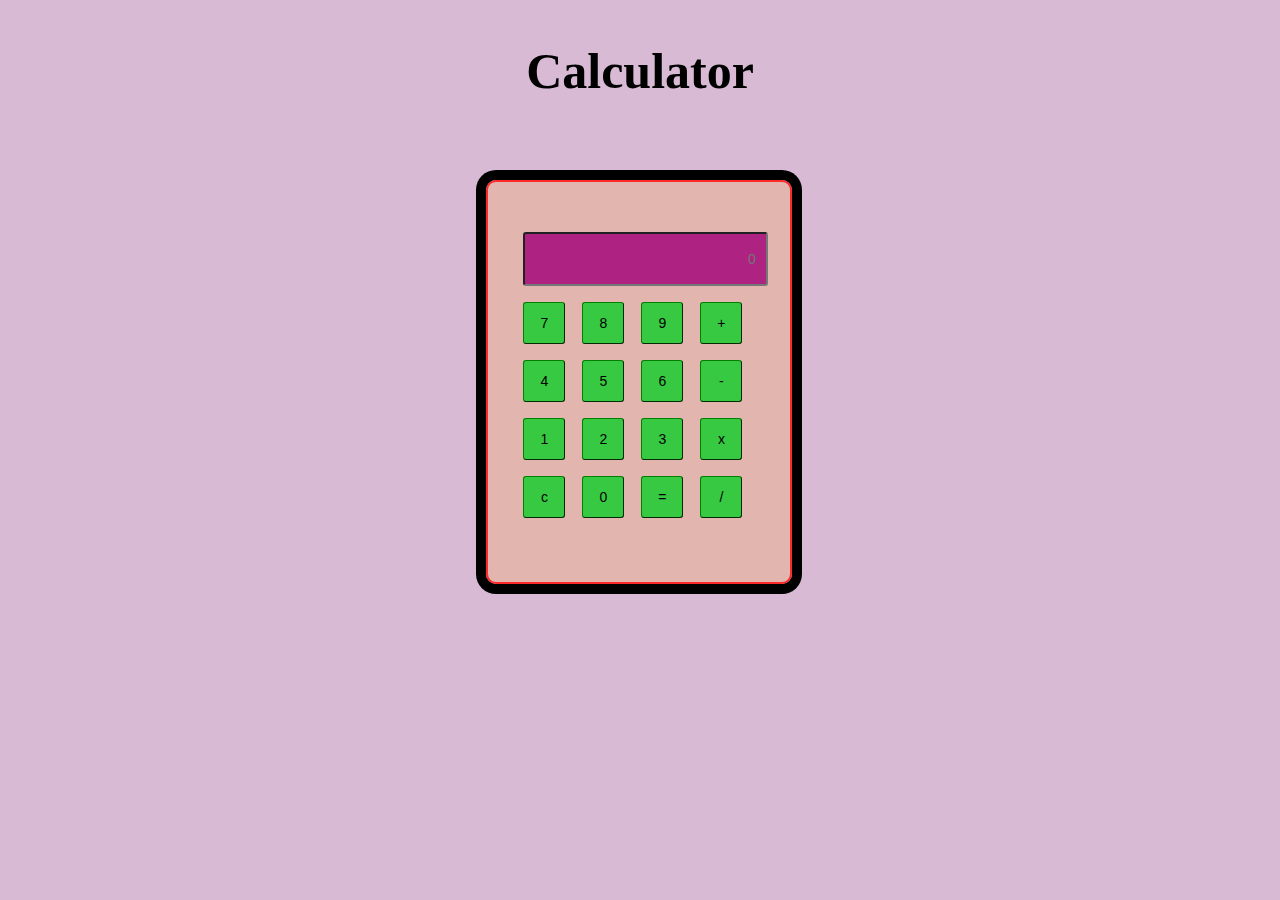
<file: index.html>
<!DOCTYPE html>
<html lang="en">
<head>
    <meta charset="UTF-8">
    <meta http-equiv="X-UA-Compatible" content="IE=edge">
    <meta name="viewport" content="width=device-width, initial-scale=1.0">
    <title>Calculator</title>
    <link rel="stylesheet" href="index.css">
</head>
<body>
    <h2 id="header"> Calculator</h2>
        <div id="box">
        <form name="calculator">
            <input type="text" name="display" id="display" placeholder="0"  >
            <br/>
    
            <input class="button" type="button" value="7" onclick="calculator.display.value += '7'"/>
            <input class="button" type="button" value="8" onclick="calculator.display.value += '8'"/>
            <input class="button" type="button" value="9" onclick="calculator.display.value += '9'"/>
            <input class="button" type="button" value="+" onclick="calculator.display.value += '+'"/>
            <br/>
         
            <input class="button" type="button" value="4" onclick="calculator.display.value += '4'"/>
            <input class="button" type="button" value="5" onclick="calculator.display.value += '5'"/>
            <input class="button" type="button" value="6" onclick="calculator.display.value += '6'"/>
            <input class="button" type="button" value="-" onclick="calculator.display.value += '-'"/>
            <br/>
         
            <input class="button" type="button" value="1" onclick="calculator.display.value += '1'"/>
            <input class="button" type="button" value="2" onclick="calculator.display.value += '2'"/>
            <input class="button" type="button" value="3" onclick="calculator.display.value += '3'"/>
            <input class="button" type="button" value="x" onclick="calculator.display.value += '*'"/>
            <br>
           
            <input class="button" type="button" value="c" onclick="calculator.display.value = ''"/>
            <input class="button" type="button" value="0" onclick="calculator.display.value += '0'"/>
            <input class="button" type="button" value="=" onclick="calculator.display.value = eval(calculator.display.value)"/>
            <input class="button" type="button" value="/" onclick="calculator.display.value += '/'"/>
        </form>
        </div>
</body>
</html>
</file>
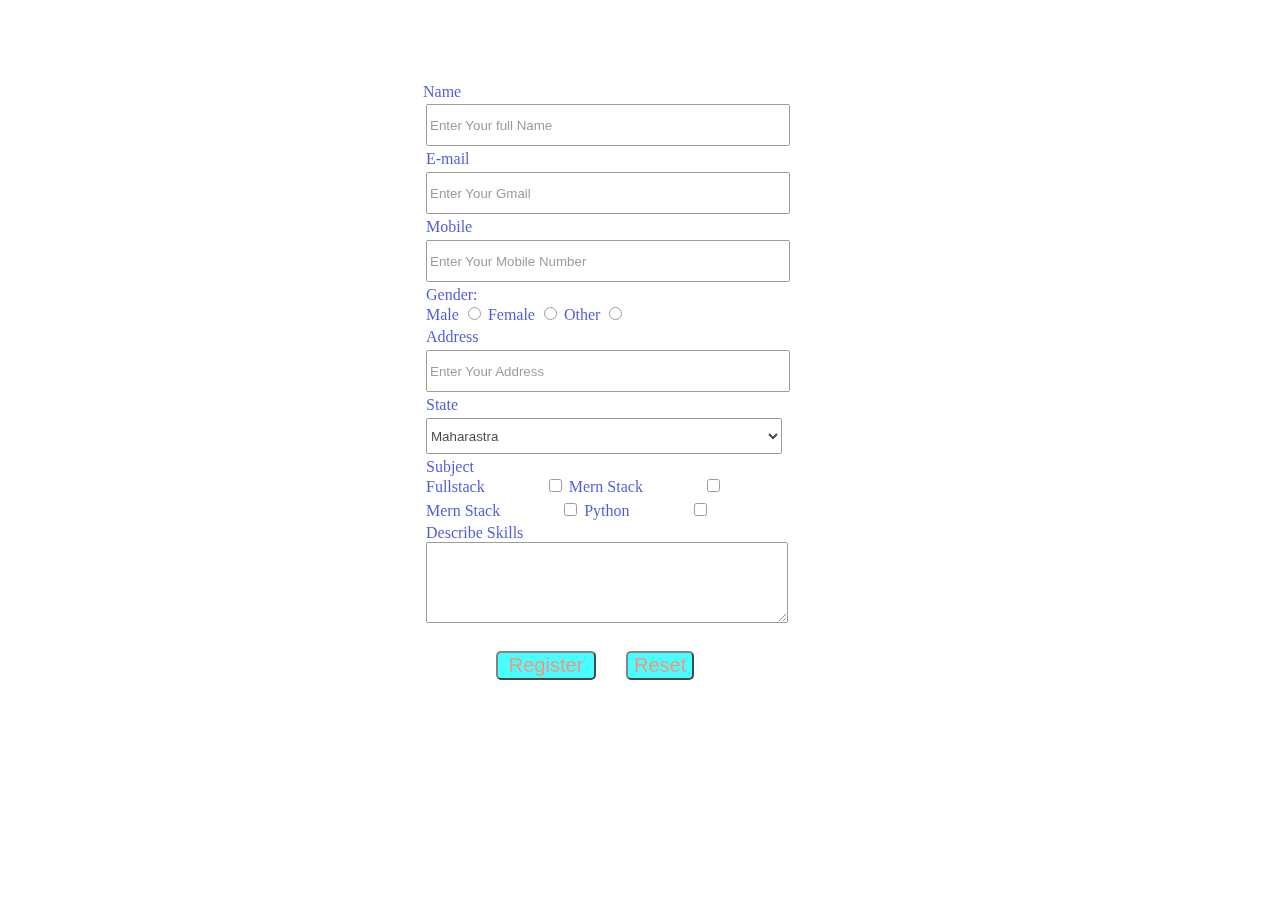
<file: landingpage.html>
<!DOCTYPE html>
<html lang="en">
<head>
    <meta charset="UTF-8">
    <meta http-equiv="X-UA-Compatible" content="IE=edge">
    <meta name="viewport" content="width=device-width, initial-scale=1.0">
    <title>Document</title>
    <link rel="stylesheet" href="landingpage.css">
</head>
<body>
    <div class="main">
        
        <form>
            <!-- <h3 style="text-align: center;"> Servey From </h3> -->
            
            <table>
                
                
                        <label>
                            Name
                        </label>
                    
                    
                    <tr>
                    <td>
                        <input type="text" placeholder="Enter Your full Name" name="name" id="name" required minlength="3" pattern="[a-Z]"/>
                    </td>
                </tr>
                

            
            <tr>
                <td>
                    <label>
                        E-mail
                    </label>
                </td>
                </tr>
                <tr>
                <td>
                    <input type="gmail" placeholder="Enter Your Gmail" name="gmail" id="gmail" required  pattern=".+@gmail.com"/>
                </td>
            </tr>
            <tr>
                <td>
                    <label>
                    Mobile
                    </label>
                </td>
                
                </tr>

                <tr>
                <td>
                    <input type="tel"  placeholder="Enter Your Mobile Number" name="mb" id="mb" required minlength="10" maxlength="10" pattern="[0-9]{10}"/>
                </td>
            </tr>
            <tr>
                <td>
                    <label>
                        Gender:
                    </label>
                    <br>
                    <label>
                        Male
                    </label>
                    <input type="radio"  name="gen" id="gen"/>
                
                    <label> Female</label>
                    <input type="radio"  name="gen" id="gen"/>
                    <label> Other</label>
                    <input type="radio" name="gen" id="gen"/>
               
                   </td>
            </tr>

            <tr>
                <td>
                    <label>
                        Address
                    </label>
                </td>
                </tr>
                <tr>
                <td>
                    <input type="text"  placeholder="Enter Your Address" name="adr" id="adr" required  pattern=
                    "[a-Z]{0-9}"/>
                </td>
            </tr>
        
            <tr>
            
            <td>
                <label>
                     State
                </label>
            </td>
            </tr>
            <tr>
            <td>
                <select  class="select">
                    <option> Maharastra</option>
                    <option>
                        Gujarat
                    </option>
                    <option>
                        Bihar
                    </option>
                    <option>
                        Tamilnadu
                    </option>
                    <option>
                        kerala
                    </option>
                </select>
            </td>
            </tr>
            
            <tr>
                <td>
                    <label>
                        Subject
                    </label>
                    <br>
                    <label>Fullstack </label>
                    <input type="checkbox"   name="chk" id="chk"/>
                    <label>
                        Mern Stack
                    </label>
                
                    <input type="checkbox" name ="chk" id="chk"/>
                    </td>
                    </tr>
                    <tr>
                        <td>
                    <label>
                        Mern Stack
                    </label>
            
                    <input type="checkbox" name="chk" id="chk"/>
                    <label> Python</label>
                    <input type="checkbox" name="chk" id="chk"/>
                </td>
            </tr>
            <tr>
                <td>
                    <label>Describe Skills</label>
                
                    <textarea  id="tx" cols="10" rows="5"></textarea>
                </td>
            </tr>

                        
            <tr >
                <td>
                    <input  id="btn"type="submit" value="Register"  />
                    <input  id="btn1"type="reset" value="Reset"/>

                    </button>
                        
                    
                </td>
                  </tr>
  
       
            </table>
       
        </form>
    </div>
</body>

</html>
</file>
<file: index.css>
body {
    background-color: rgb(216, 186, 212);
}


#header{
    text-align: center;
    font-size:50px;
}

#box {
    height: 300px;
    width: 400 px;
    background-color:rgba(233, 178, 146, 0.582);
    position: absolute;
    top: 20%;
    left: 38%;
    border-radius: 10px;
    border: 2px solid rgba(255, 28, 28, 0.904);
    box-shadow: 0 0 0 10px rgb(0, 0, 0);
    padding: 50px 35px;
}

#display {
    
    height: 50px;
    width: 95%;
    background: rgba(167, 16, 122, 0.884);
    border-radius: 3px;
    padding: 0 10px;
    font-size: 14px;
    text-align: right;
 }

 .button {
    width: 42px;
    height: 42px;
    background: rgba(19, 206, 44, 0.829);
    border-radius: 3px;
    border-color: green;
    font-size: 14px;
    font-weight: 300;
    margin: 16px 13px 0 0 ;
    box-shadow: yellowgreen;
    border-width: 1px;
}
</file>
<file: landingpage.css>
a:hover{
    background-color:cyan;
}
#v{
margin-left: 600px;
margin-top: 20px;
width:250px;
}

body{
    background-image:url("https://media.istockphoto.com/photos/textured-dark-vignette-black-background-picture-id675020930?b=1&k=20&m=675020930&s=170667a&w=0&h=ffR2ND9iD6jwBSuf3G_KKKrtd-i89SuMBJpLe-roYb0=");
    background-position: fixed;
    background-attachment: fixed;
    opacity:80%;
    
}
    
label{
    color: rgb(10, 24, 216);
}

.main{
    
    width:60%;
    margin-left: 200px;
    height: 100vh;
     opacity:90%;

    

    
}
form{
      margin:60px 200px;  
     padding:15px;
     width:400px;
     
     height:90vh;
     color:white;
     position:fixed;
      }
#btn{
    margin: 20px 70px;
    position: absolute;
    width:100px;
    border-radius: 5px;
    font-size: 20px;
    background-color:cyan;
    color:tomato;
}
#btn:hover{
    color:wheat;
}

#btn1{
    margin: 20px 200px;
    position: absolute;
    width:90;
    border-radius: 5px;
    font-size: 20px;
    background-color:cyan;
    color:tomato;

}
#btn1:hover{
    color:wheat;
}
    #name{
        width:120%;
        height:4vh;

    }
    #gmail{
        width:120%;
        height:4vh;
    }
    #mb{
        width:120%;
        height:4vh;
    }
    #pass{
        width:120%;
        height:4vh;
    }
    #adr{
        width:120%;
        height:4vh;
    }
    .select{
        width:120%;
        height:4vh
    }
    #tx{
        width:120%;
    }
    #chk{
        margin-left: 60px;
    }
</file>
